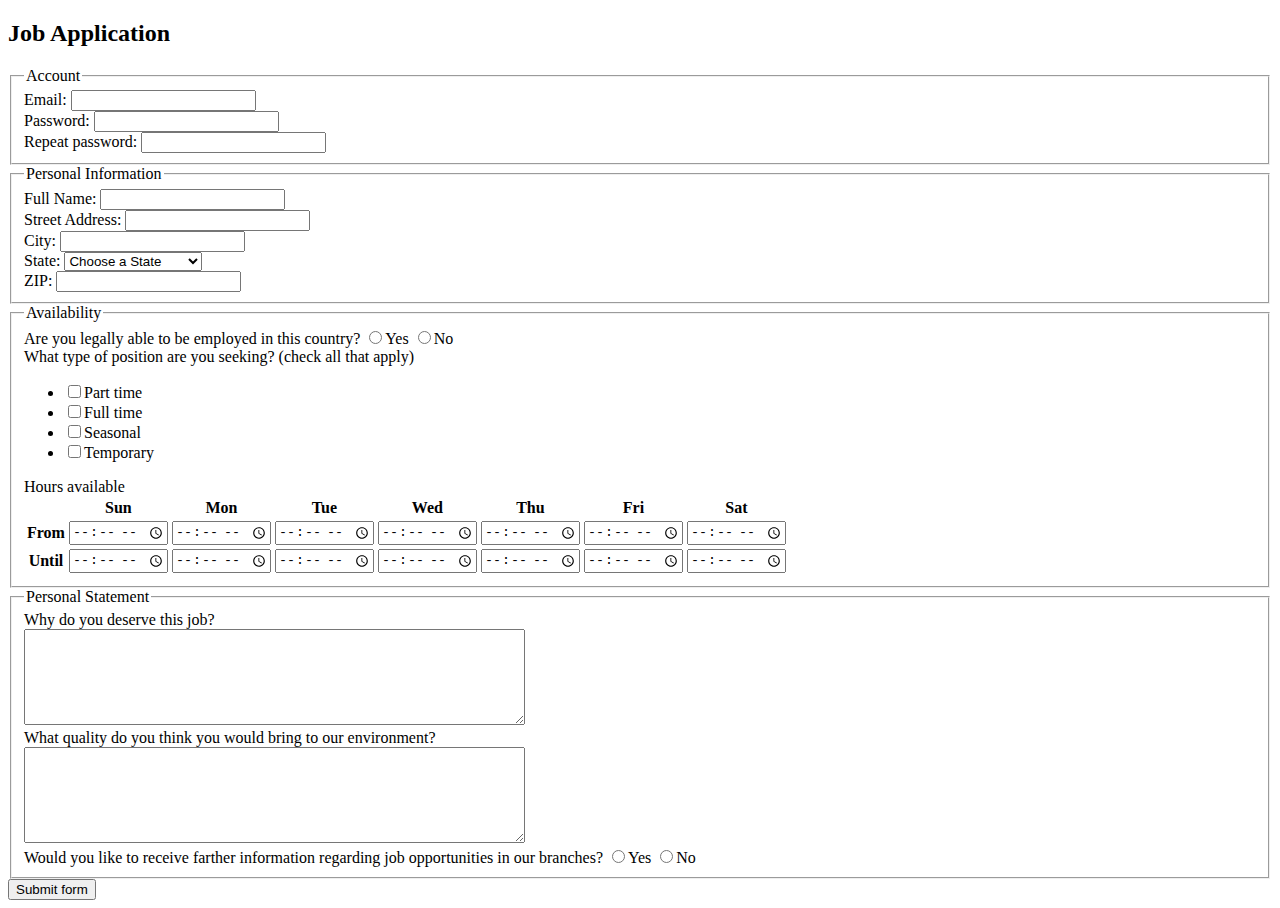
<file: jobApplicationForm.html>
<!DOCTYPE html>
<html>
<head>
	<meta charset="utf-8">
	<title>Job Application</title>
</head>
<body>

<h2>Job Application</h2>

<form action="http://gclass.alexburner.com/formtest.php" method="post">

	<fieldset>
		<legend>Account</legend>
		<div class="field">
			<label>Email:</label> 
			<input type="text" name="email">
		</div>
		<div class="field">
			<label>Password:</label> 
			<input type="password" name="password">
		</div>
		<div class="field">
			<label>Repeat password:</label> 
			<input type="password" name="password_r">
		</div>
	</fieldset>

	<fieldset>
		<legend>Personal Information</legend>
		<div class="field">
			<label>Full Name:</label> 
			<input type="text" name="name">
		</div>
		<div class="field">
			<label>Street Address:</label> 
			<input type="text" name="street">
		</div>
		<div class="field">
			<label>City:</label> 
			<input type="text" name="city">
		</div>
		<div class="field">
			<label>State:</label> 
			<select name="state">
				<option value="" selected="true">Choose a State</option>
				<option value="AL">Alabama</option>
				<option value="AK">Alaska</option>
				<option value="AZ">Arizona</option>
				<option value="AR">Arkansas</option>
				<option value="CA">California</option>
				<option value="CO">Colorado</option>
				<option value="CT">Connecticut</option>
				<option value="DE">Delaware</option>
				<option value="DC">District of Columbia</option>
				<option value="FL">Florida</option>
				<option value="GA">Georgia</option>
				<option value="HI">Hawaii</option>
				<option value="ID">Idaho</option>
				<option value="IL">Illinois</option>
				<option value="IN">Indiana</option>
				<option value="IA">Iowa</option>
				<option value="KS">Kansas</option>
				<option value="KY">Kentucky</option>
				<option value="LA">Louisiana</option>
				<option value="ME">Maine</option>
				<option value="MD">Maryland</option>
				<option value="MA">Massachusetts</option>
				<option value="MI">Michigan</option>
				<option value="MN">Minnesota</option>
				<option value="MS">Mississippi</option>
				<option value="MO">Missouri</option>
				<option value="MT">Montana</option>
				<option value="NE">Nebraska</option>
				<option value="NV">Nevada</option>
				<option value="NH">New Hampshire</option>
				<option value="NJ">New Jersey</option>
				<option value="NM">New Mexico</option>
				<option value="NY">New York</option>
				<option value="NC">North Carolina</option>
				<option value="ND">North Dakota</option>
				<option value="OH">Ohio</option>
				<option value="OK">Oklahoma</option>
				<option value="OR">Oregon</option>
				<option value="PA">Pennsylvania</option>
				<option value="RI">Rhode Island</option>
				<option value="SC">South Carolina</option>
				<option value="SD">South Dakota</option>
				<option value="TN">Tennessee</option>
				<option value="TX">Texas</option>
				<option value="UT">Utah</option>
				<option value="VT">Vermont</option>
				<option value="VA">Virginia</option>
				<option value="WA">Washington</option>
				<option value="WV">West Virginia</option>
				<option value="WI">Wisconsin</option>
				<option value="WY">Wyoming</option>
			</select>
		</div>
		<div class="field">
			<label>ZIP:</label> 
			<input type="text" name="zip">
		</div>
	</fieldset>

	<fieldset>
		<legend>Availability</legend>
		<div class="field">
			<label>Are you legally able to be employed in this country?</label> 
			<input type="radio" name="legal" value="yes">Yes
			<input type="radio" name="legal" value="no">No
		</div>
		<div class="field">
			<label>What type of position are you seeking? (check all that apply)</label>
			<ul>
				<li><input type="checkbox" name="position_pt" value="parttime">Part time</li>
				<li><input type="checkbox" name="position_ft" value="fulltime">Full time</li>
				<li><input type="checkbox" name="position_sl" value="seasonal">Seasonal</li>
				<li><input type="checkbox" name="position_tp" value="temporary">Temporary</li>
			</ul>
		</div>
		<div class="field">
			<label>Hours available</label>
			<table>
				<tr>
					<td></td>
					<th>Sun</th>
					<th>Mon</th>
					<th>Tue</th>
					<th>Wed</th>
					<th>Thu</th>
					<th>Fri</th>
					<th>Sat</th>
				</tr>
				<tr>
					<th>From</th>
					<td><input type="time" size="5" name="su_from"></td>
					<td><input type="time" size="5" name="mo_from"></td>
					<td><input type="time" size="5" name="tu_from"></td>
					<td><input type="time" size="5" name="we_from"></td>
					<td><input type="time" size="5" name="th_from"></td>
					<td><input type="time" size="5" name="fr_from"></td>
					<td><input type="time" size="5" name="sa_from"></td>
				</tr>
				<tr>
					<th>Until</th>
					<td><input type="time" size="5" name="su_until"></td>
					<td><input type="time" size="5" name="mo_until"></td>
					<td><input type="time" size="5" name="tu_until"></td>
					<td><input type="time" size="5" name="we_until"></td>
					<td><input type="time" size="5" name="th_until"></td>
					<td><input type="time" size="5" name="fr_until"></td>
					<td><input type="time" size="5" name="sa_until"></td>
				</tr>
			</table>
		</div>
	</fieldset>

	<fieldset>
		<legend>Personal Statement</legend>
		<div class="field">
			<label>Why do you deserve this job?</label><br>
			<textarea name="deserve" rows="6" cols="60"></textarea>
		</div>
        <div class="field">
			<label>What quality do you think you would bring to our environment?</label><br>
			<textarea name="project" rows="6" cols="60"></textarea>
		</div>
		<div class="field">
			<label>Would you like to receive farther information regarding job opportunities in our branches?</label> 
			<input type="radio" name="legal" value="yes">Yes
			<input type="radio" name="legal" value="no">No
		</div>
	</fieldset>

	<input type="submit" value="Submit form">

</form>
</body>
</html>
</file>
